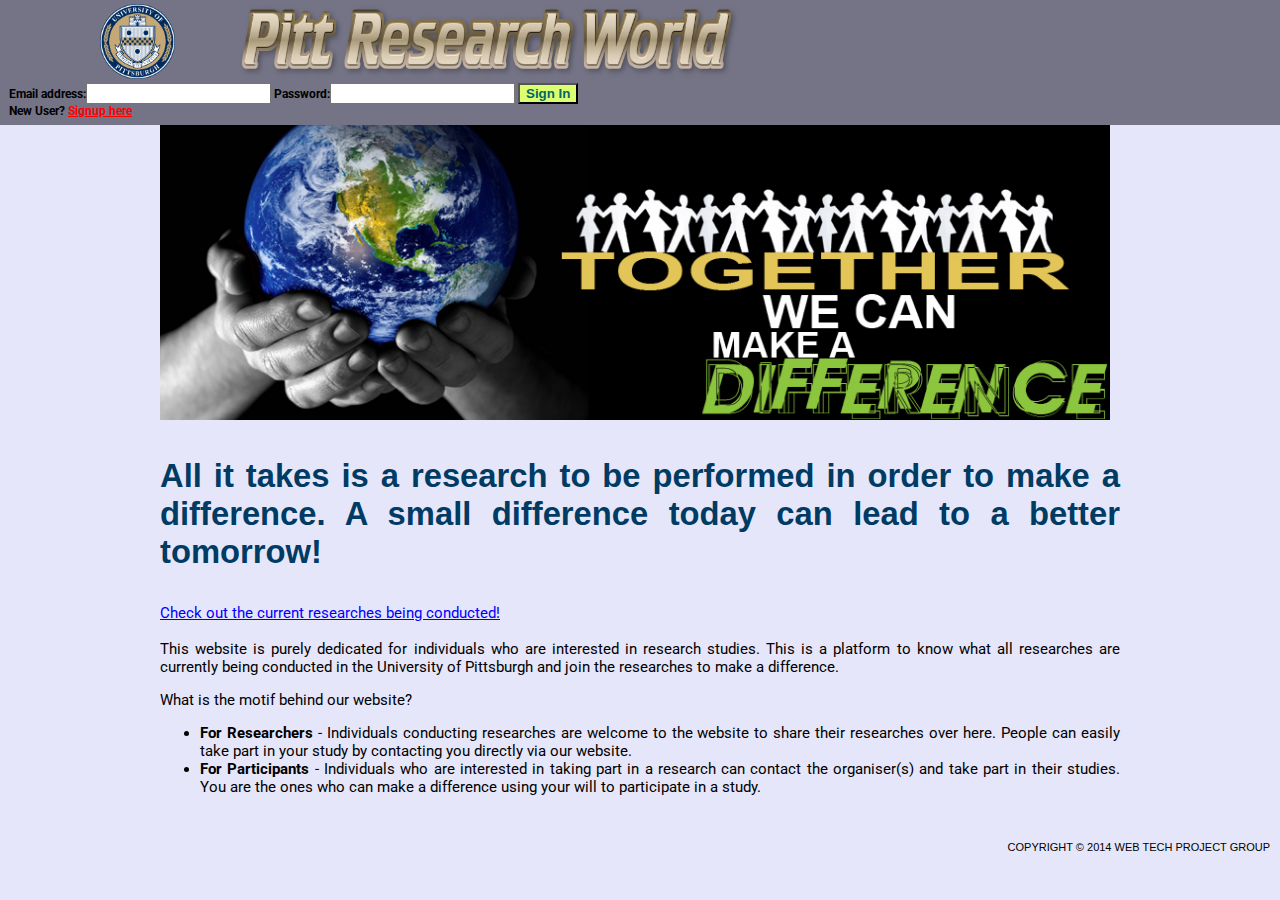
<file: index.html>
<!DOCTYPE html>
<html xmlns="http://www.w3.org/1999/xhtml">

   <head>
	  <title>Pitt Research World - Home</title>
	  <link rel="icon" href="images/favicon.ico"/>
	<link href='http://fonts.googleapis.com/css?family=Roboto' rel='stylesheet' type='text/css'>
      <link href="style/style.css" type="text/css" rel="Stylesheet" />
	<script src="js/jquery-2.1.0.js"></script>
	<script src="js/login.js"></script>
	  <meta charset="UTF-8" />
   </head>
   <body>
		<header>
					<img id = "pitt" src="images/pitt.png" alt="pittlogo" height="75"/>
					<img id = "logomain" src="images/logo.png" height ="75" width="500" alt="LOGO">
					<form id = "log">
						&nbsp;&nbsp;&nbsp;Email address:<input type="email" name="email" id="mail" required>
						Password:<input type="password" name="password" id="pwd" required>
						<input class="subutton" type="button" id="login" value="Sign In" /><br>
						&nbsp;&nbsp;&nbsp;New User?&nbsp;<a class="hyperlink" href="signup.html">Signup here</a>
					</form>
		</header>
	<section>
		<div id="contentsMain">
			<div class="clearfix">
				<article>
					<div id="invalid">
					</div>
					<img src="images/make-a-difference.jpg" alt="motivation" height="320" width="950" />
				<div class="heading">
					<h3>All it takes is a research to be performed in order to make a difference. A small difference today can lead to a better tomorrow!</h3>
				</div>
				<p>
					<a id ="clickall" href="researches.html">Check out the current researches being conducted!</a><br><br>
					This website is purely dedicated for individuals who are interested in research studies. This is a platform to know what all researches are currently being conducted in the University of Pittsburgh and join the researches to make a difference.
				</p>
					What is the motif behind our website?
					<ul>
						<li><b>For Researchers</b> - Individuals conducting researches are welcome to the website to share their researches over here. People can easily take part in your study by contacting you directly via our website.</li>
						<li><b>For Participants</b> - Individuals who are interested in taking part in a research can contact the organiser(s) and take part in their studies. You are the ones who can make a difference using your will to participate in a study.</li>
					</ul>
			</article>
		</div>
	</div>
	</section>
	<footer>
			<p>Copyright &copy; 2014 Web Tech project group</p>
   	</footer>

   </body>
</html>
</file>
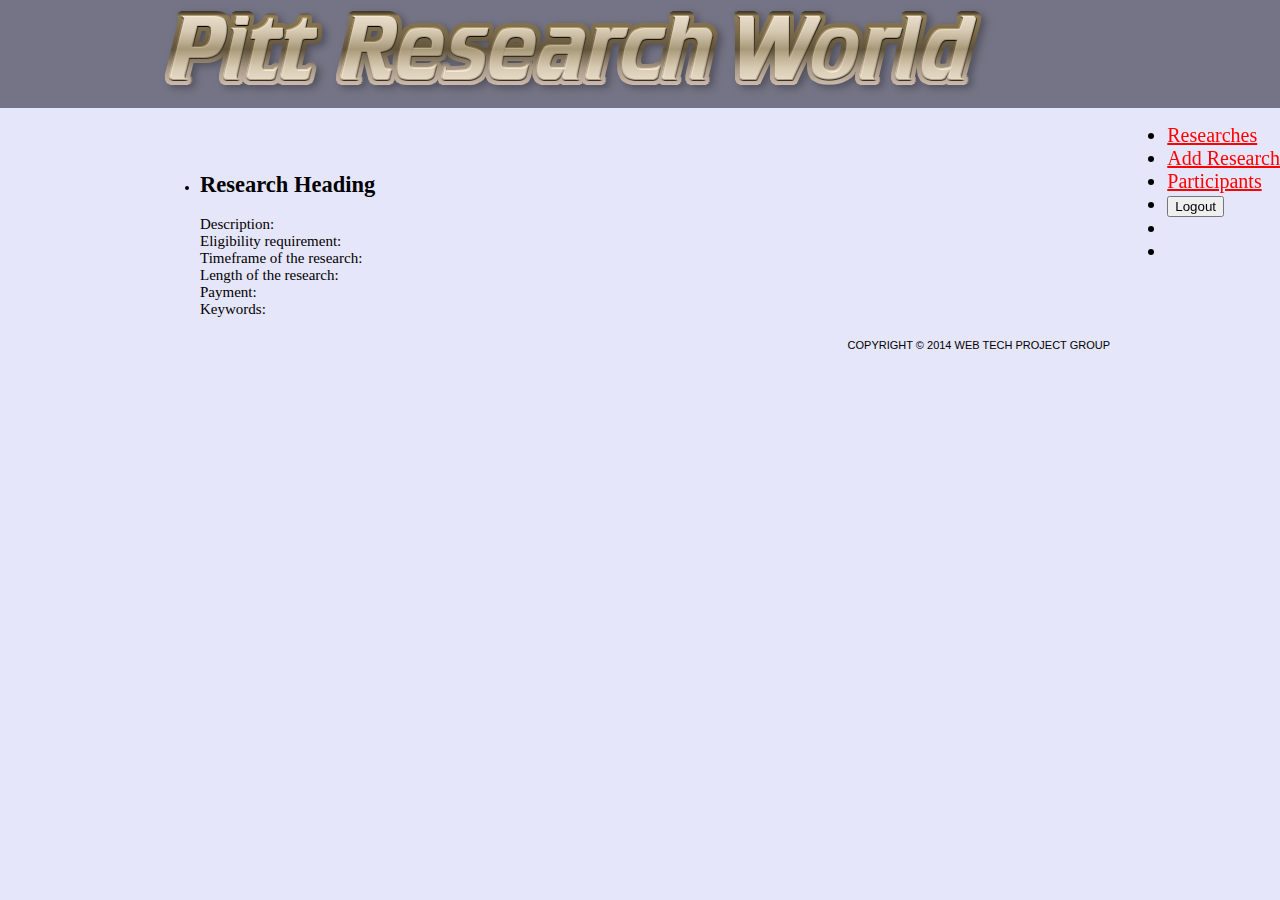
<file: .r_list_researches.html>
<!DOCTYPE html>
<html xmlns="http://www.w3.org/1999/xhtml">

   <head>
	  <title>Pitt Research World - Home</title>
	  <link rel="shortcut icon" href="images/favicon.ico">
	  <!--CSS-->
      <link href="style/style.css" type="text/css" rel="Stylesheet" />
	  <meta charset="UTF-8" />
   </head>
   <body>
   	<header>
   	
   	<div class="header">
		<div class="clearfix">
				<div class="logomain">
					<img src="images/logo.png" alt="LOGO">
				</div>
				
		</div>
		
		<div id="div1">
				<ul class="navigation">
					<li class="active">
						<a href="r_list_researches.html">Researches</a>
					</li>
					<li>
						<a href="r_add_research.html">Add Research</a>
					</li>
					<li>
						<a href="participants.html">Participants</a>
					</li>
					<li>
						<input type="submit" name="Logout" value="Logout"/>
					</li>
					<li>
						
					</li>
					<li>
						
					</li>
				</ul>
				</div>
				
	</div>
	
	</header>
            <section>
			<br><br><br><br><br><br><br><br><br>
        <div class="clearfix">
			<div id="list">
			<ul>
			<li>
			<h2>Research Heading</h2>
			<p>Description:<br>
				Eligibility requirement:<br>
				Timeframe of the research:<br>
				Length of the research:<br>
				Payment:<br>
				Keywords:<br>
				</p>
			</li>
			</ul>
			</div>
			</div>
	</section>
	<footer>
	   	<div id="footer">
	   	<div class="clearfix">
			<p>Copyright &copy; 2014 Web Tech project group</p>
		</div>
        </div>
   	</footer>
   </body>
</html>
</file>
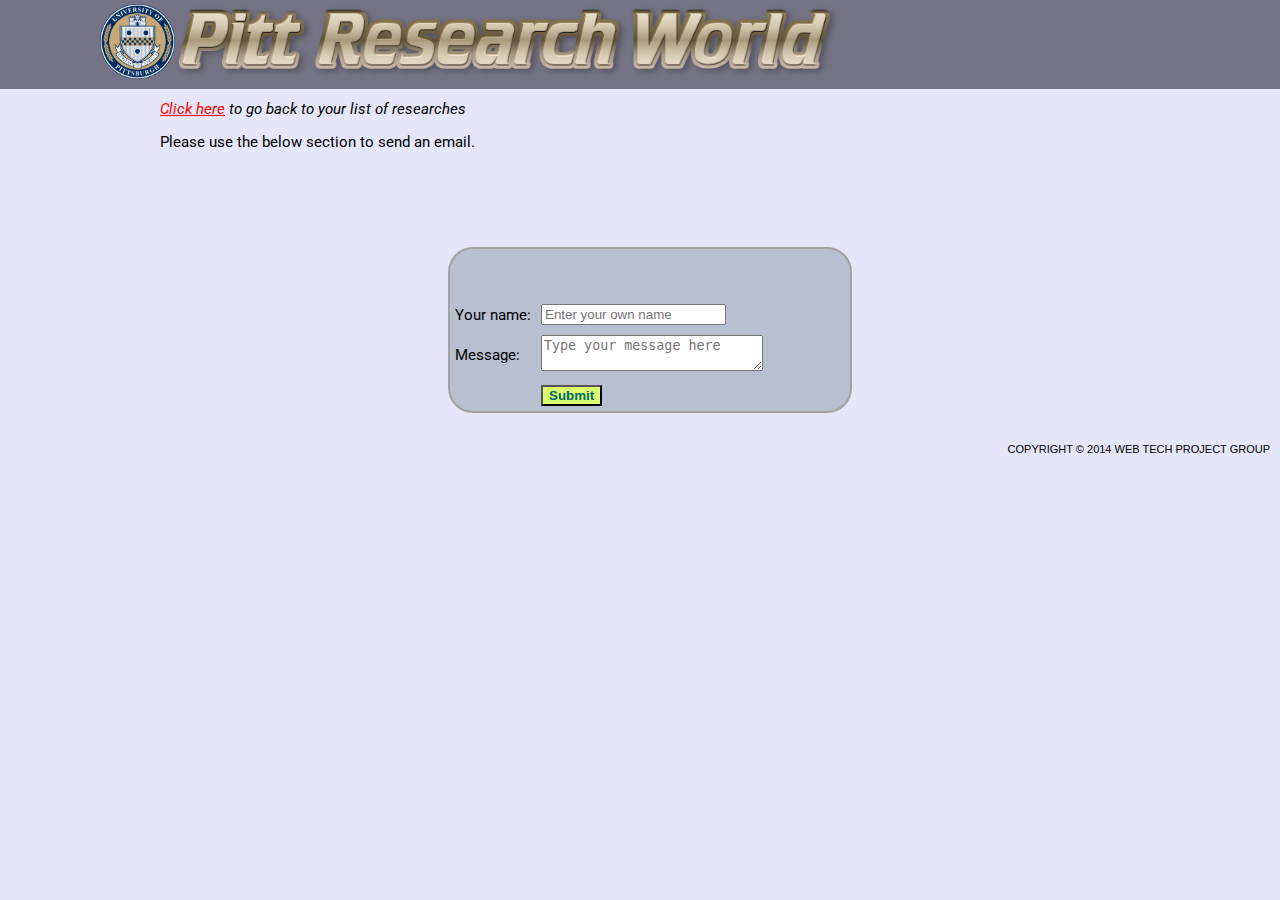
<file: contactparticipant.html>
<!DOCTYPE html>
<html xmlns="http://www.w3.org/1999/xhtml">
   <head>
	  <title>Contact Participant</title>
          <link rel="shortcut icon" href="images/favicon.ico "/>
	<link href='http://fonts.googleapis.com/css?family=Roboto' rel='stylesheet' type='text/css'>
	  <!--CSS-->
          <link href="style/style.css" type="text/css" rel="Stylesheet" />
	  <meta charset="UTF-8" />
	<script src="js/jquery-2.1.0.js"></script>
	<script src="js/contactparticipant.js"></script>
   </head>


   <body>
   	<header>
		<img id = "pitt" src="images/pitt.png" alt="pittlogo" height="75"/>
		<div class="logo">
			<img src="images/logo.png" height ="75" alt="LOGO" />
		</div>
	</header>

    <section>
	<div id="contentsMain">
        <div class="clearfix">
		<div id="emailsent">
		</div>
		<div id="sendemail">
		<i><a href="r_list_researches.html">Click here</a> to go back to your list of researches</i>
		<p>Please use the below section to send an email.</p>
		<div class="contact">
			<form id="contactP">
				<table>
				<tr>
				<td>Your name:</td><td><input type="text" name="from_name" id="rname" placeholder="Enter your own name" /></td>
				</tr>
				<tr>
				<td>Message:</td><td><textarea cols="25" name="msg" id="rmsg" placeholder="Type your message here"></textarea></td>
				</tr>
				<tr>
				<td></td><td><input class="subutton" type="button" name="contactbtn" id="contactParticipant" value="Submit" /><br></td>
				</tr>
				</table>
			</form>
		</div>
		</div>
	</div>
	</div>
	</section>
	<footer>
	   	<div id="footer">
			<p>Copyright &copy; 2014 Web Tech project group</p>
        </div>
   	</footer>
   </body>
</html>
</file>
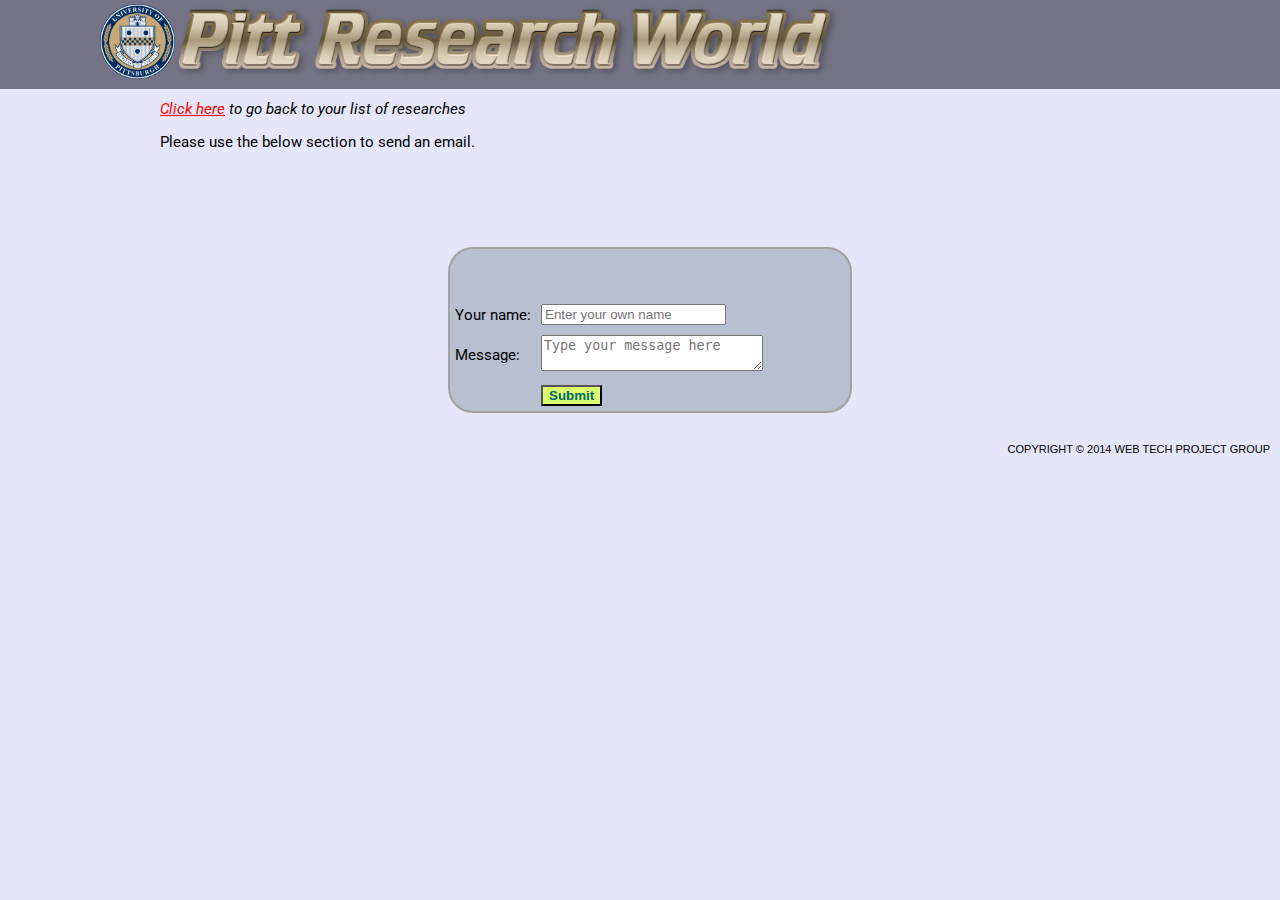
<file: contactresearcher.html>
<!DOCTYPE html>
<html xmlns="http://www.w3.org/1999/xhtml">
   <head>
	  <title>Contact Researcher</title>
          <link rel="shortcut icon" href="images/favicon.ico "/>
	<link href='http://fonts.googleapis.com/css?family=Roboto' rel='stylesheet' type='text/css'>
	  <!--CSS-->
          <link href="style/style.css" type="text/css" rel="Stylesheet" />
	  <meta charset="UTF-8" />
	<script src="js/jquery-2.1.0.js"></script>
	<script src="js/contactresearcher.js"></script>
   </head>


   <body>
   	<header>
		<img id = "pitt" src="images/pitt.png" alt="pittlogo" height="75"/>
		<div class="logo">
			<img src="images/logo.png" height ="75" alt="LOGO" />
		</div>
	</header>

    <section>
	<div id="contentsMain">
        <div class="clearfix">
		<div id="emailsent">
		</div>
		<div id="sendemail">
		<i><a href="p_my_researches.html">Click here</a> to go back to your list of researches</i>
		<p>Please use the below section to send an email.</p>
		<div class="contact">
			<form id="contactR">
				<table>
				<tr>
				<td>Your name:</td><td><input type="text" name="from_name" id="pname" placeholder="Enter your own name" /></td>
				</tr>
				<tr>
				<td>Message:</td><td><textarea cols="25" name="msg" id="pmsg" placeholder="Type your message here"></textarea></td>
				</tr>
				<tr>
				<td></td><td><input class="subutton" type="button" name="contactbtn" id="contactResearcher" value="Submit" /><br></td>
				</tr>
				</table>
			</form>
		</div>
		</div>
	</div>
	</div>
	</section>
	<footer>
	   	<div id="footer">
			<p>Copyright &copy; 2014 Web Tech project group</p>
        	</div>
   	</footer>
   </body>
</html>
</file>
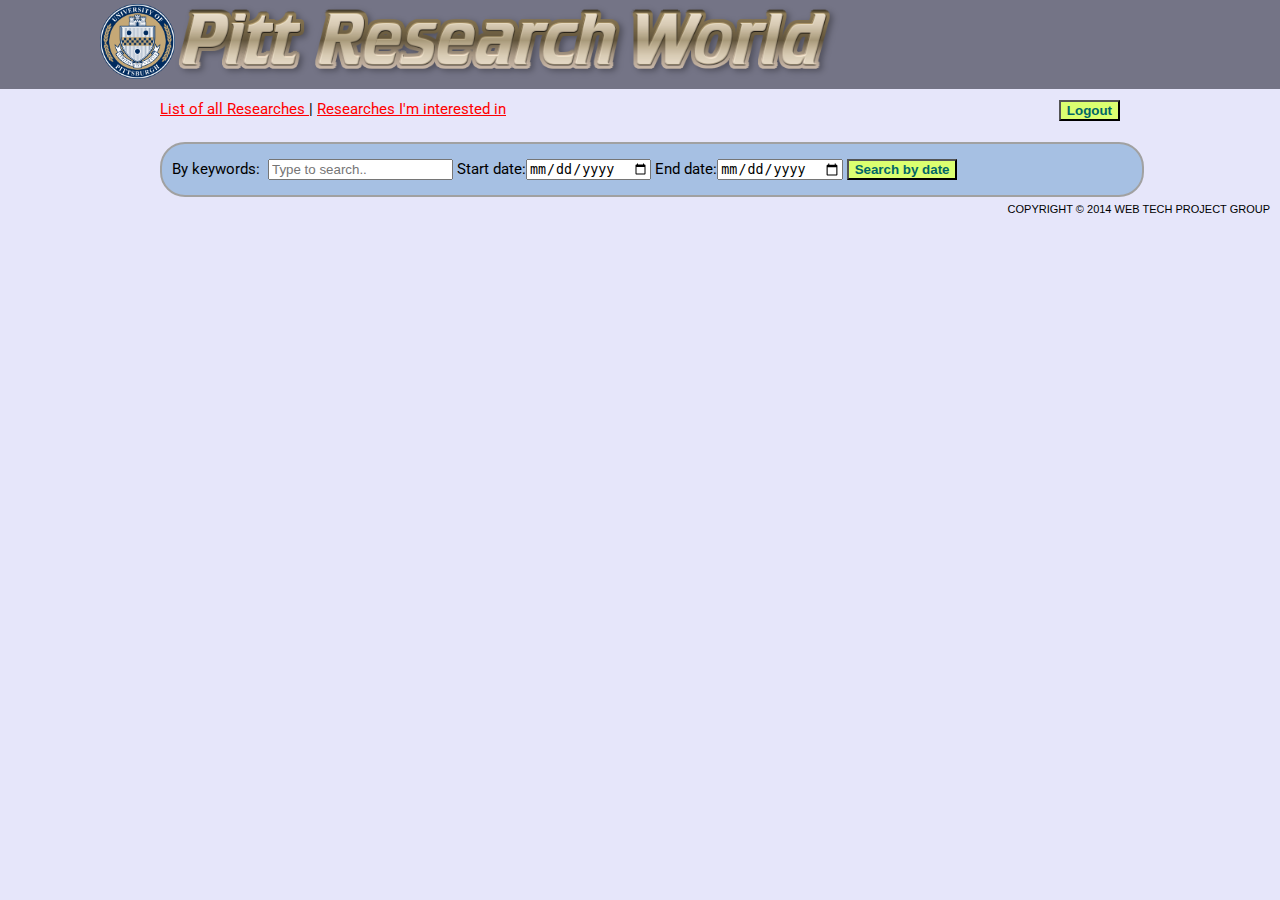
<file: p_all_researches.html>
<!DOCTYPE html>
<html xmlns="http://www.w3.org/1999/xhtml">
   <head>
	  <title>All Researches</title>
          <link rel="shortcut icon" href="images/favicon.ico "/>
	<link href='http://fonts.googleapis.com/css?family=Roboto' rel='stylesheet' type='text/css'>
          <link href="style/style.css" type="text/css" rel="Stylesheet" />
	<script src="js/jquery-2.1.0.js"></script>
	<script src="js/get_p_all_researches.js"></script>
	<script src="js/searchdate.js"></script>
	<script src="js/logout.js"></script>
	  <meta charset="UTF-8" />
   </head>


   <body>
   <div id="main">
   	<header>
		<img id = "pitt" src="images/pitt.png" alt="pittlogo" height="75"/>
		<div class="logo">
			<img src="images/logo.png" height ="75" alt="LOGO" />
		</div>
	</header>

	<div class = "clearfix">
		<div id ="contentsMain">
			<div class = "Tab">
                        <a class="hyperlink" href="p_all_researches.html">List of all Researches </a> |
			   <a class="hyperlink" href="p_my_researches.html">Researches I'm interested in</a>
			</div>
			<input class="logoutbutton" type="button" id="logout" value="Logout" />	<br/>
		</div>
	</div>

    <section>
        <div class="clearfix">
		<div class="searchbox">
			<span>By keywords: &nbsp;</span><input type="text" name="p_skeywords" id="p_skeywords" placeholder="Type to search.." />
			<span>Start date:</span><input type="date" id="startdate"/>
			<span>End date:</span><input type ="date" id="enddate"/>
			<input class="subutton" type="button" name="searchbtn" id="searchdate" value="Search by date" />	
		</div>
		<div id="p_slist">
		</div>
		<div id="interest_clicked">
		</div>
		<div id="p_all_researches">
			<div id="p_list">
			</div>
		</div>
	</div>
	</section>
	<footer>
	   	<div id="footer">
			<p>Copyright &copy; 2014 Web Tech project group</p>
        </div>
   	</footer>
	</div>
   </body>
</html>
</file>
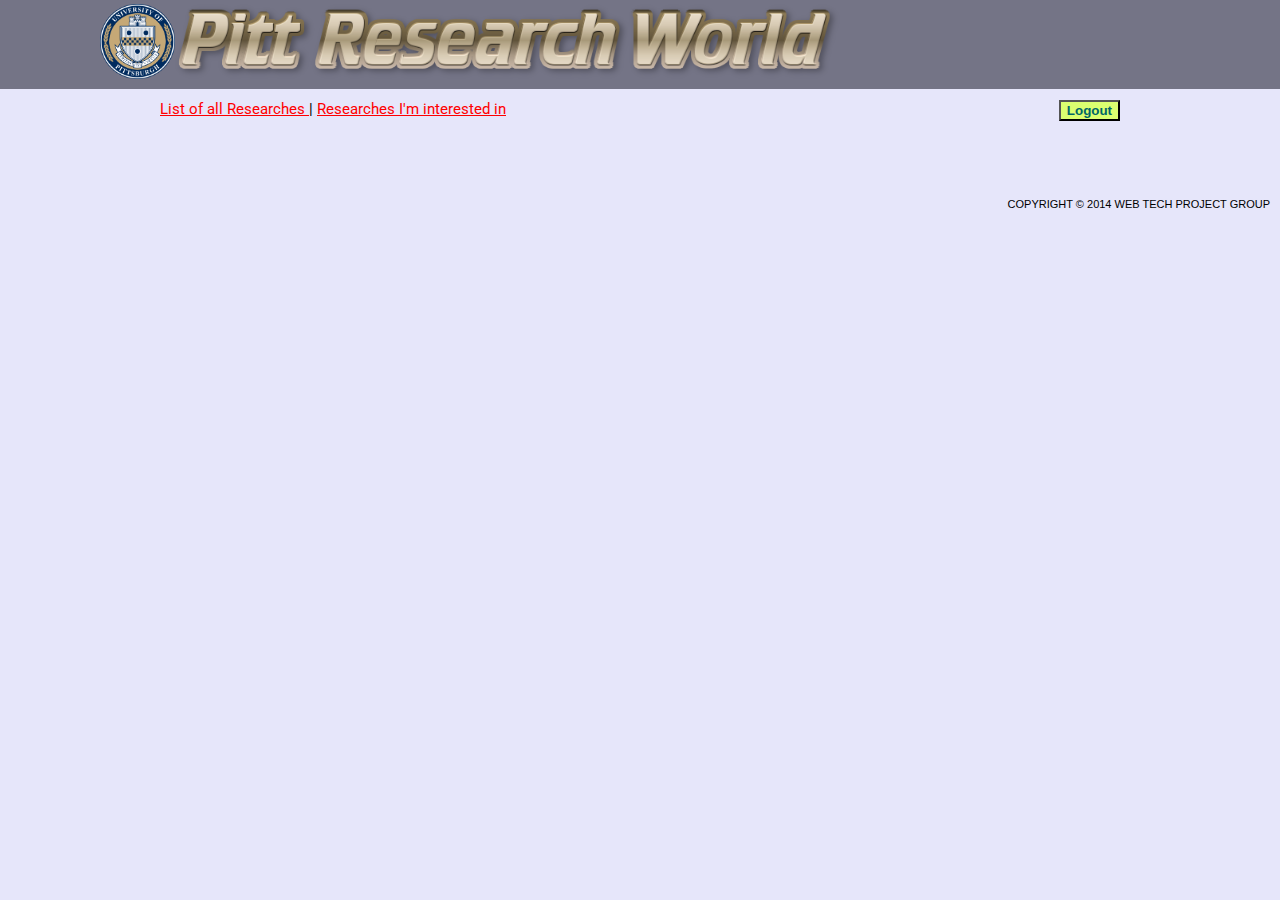
<file: p_my_researches.html>
<!DOCTYPE html>
<html xmlns="http://www.w3.org/1999/xhtml">
   <head>
	  <title>My Researches</title>
          <link rel="shortcut icon" href="images/favicon.ico "/>
	<link href='http://fonts.googleapis.com/css?family=Roboto' rel='stylesheet' type='text/css'>
          <link href="style/style.css" type="text/css" rel="Stylesheet" />
	   <meta charset="UTF-8" />
	   <script src="js/jquery.js"></script>
	   <script src="js/show_interested_researches.js"></script>
	   <script src="js/logout.js"></script>
   </head>


   <body>
   <div id="main">
   	<header>
		<img id = "pitt" src="images/pitt.png" alt="pittlogo" height="75"/>
		<div class="logo">
			<img src="images/logo.png" height ="75" alt="LOGO" />
		</div>
	</header>

	<div class = "clearfix">
		<div id ="contentsMain">
			<div class = "Tab">
                        <a class="hyperlink" href="p_all_researches.html">List of all Researches </a> |
			   <a class="hyperlink" href="p_my_researches.html">Researches I'm interested in</a>
			</div>
			<input class="logoutbutton" type="button" id="logout" value="Logout" />	<br/>

		</div>
	</div>

    <section>
        <div class="clearfix">
			<table id="interested" border="1">
			</table>
			</div>
	</section>
	<footer>
	   	<div id="footer">
			<p>Copyright &copy; 2014 Web Tech project group</p>
        </div>
   	</footer>
	</div>
   </body>
</html>
</file>
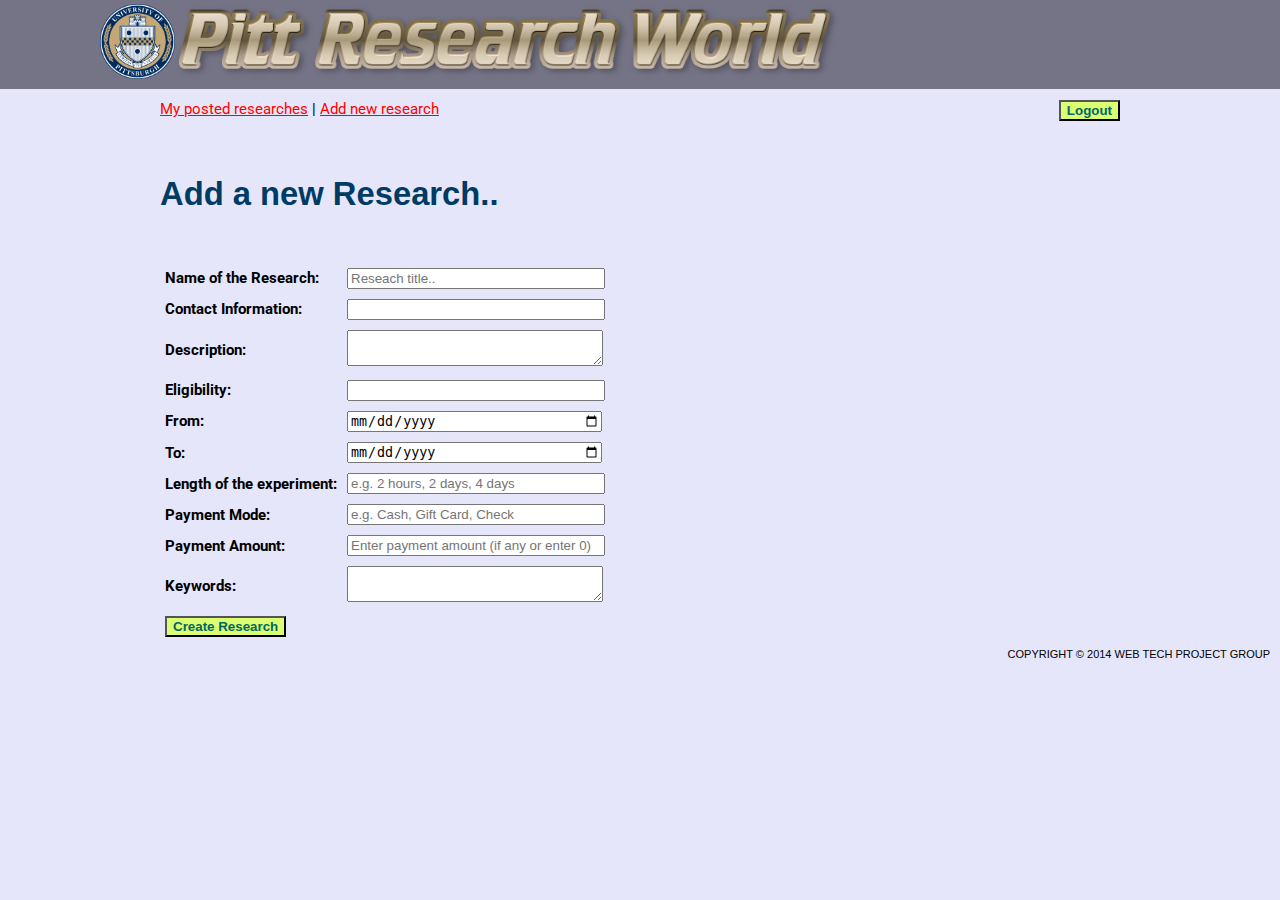
<file: r_add_research.html>
<!DOCTYPE html>
<html xmlns="http://www.w3.org/1999/xhtml">
   <head>
	  <title>Add a Research</title>
	  <link rel="shortcut icon" href="images/favicon.ico">
	<link href='http://fonts.googleapis.com/css?family=Roboto' rel='stylesheet' type='text/css'>
      <link href="style/style.css" type="text/css" rel="Stylesheet" />
	<script src="js/jquery-2.1.0.js"></script>
	<script src="js/add_researches.js"></script>
	<script src="js/logout.js"></script>
	  <meta charset="UTF-8" />
   </head>
   <body>
   <div id ="main">
   		<header>
		<div class="header">
			<img id = "pitt" src="images/pitt.png" alt="pittlogo" height="75"/>
			<div class="logo">
				<img src="images/logo.png" height ="75" alt="LOGO">
			</div>
	</div>
	
	</header>
	
	<div class = "clearfix">
		<div id ="contentsMain">
		
		<div class = "Tab">
			<a class="hyperlink" href="r_list_researches.html">My posted researches</a> |
			<a class="hyperlink" href="r_add_research.html">Add new research</a>
		</div>
		<input class="logoutbutton" type="button" id="logout" value="Logout" />	<br>
		
		</div>		
	</div>
	
	<section>
	
	<div class="clearfix">
		<div id="radded">
		</div>
		<div id="formdata">
			<article>
				<div class="heading">
					<h3>Add a new Research..</h3>
				</div>
			</article>
			
			<article>
				<div id="rposted">
				</div>
				<form id="postr">
					<table>
						<tr>
							<td><b>Name of the Research:</b></td>
							<td><input type="text" class="formelement" name="rname" id="rname" placeholder="Reseach title.." required /></td>
						</tr>
						<tr>
							<td><b>Contact Information:</b></td>
							<td><input type="text" class="formelement" name="cinfo" id="cinfo" required /></td>
						</tr>
						<tr>
							<td><b>Description:</b></td>
							<td><textarea class="formelement" name="description" id="description" required ></textarea></td>
						</tr>
						<tr>
							<td><b>Eligibility:</b></td>
							<td><input type="text" class="formelement" name="eligibility" id="eligibility"/></td>
						</tr>
						<tr>
							<td><b>From:</b></td>
							<td><input type="date" name="fdate" class="formelement" id="fdate" placeholder="mm/dd/yyyy" required /></td>
						</tr>
						<tr>
							<td><b>To:</b></td>
							<td><input type="date" name="tdate" class="formelement" id="tdate" placeholder="mm/dd/yyyy" required /></td>
						</tr>
						<tr>
							<td><b>Length of the experiment:</td>
							<td>
								<input type="text" name="length" class="formelement" id="length" placeholder="e.g. 2 hours, 2 days, 4 days" />
							</td>
						</tr>
						<tr>
							<td><b>Payment Mode:</b></td>
							<td>
								<input type="text" name="pay_mode" class="formelement" id="pay_mode" placeholder="e.g. Cash, Gift Card, Check" />
							</td>
						</tr>
						<tr>
							<td><b>Payment Amount:</b></td>
							<td><input type="text" class="formelement" id="payamount" placeholder="Enter payment amount (if any or enter 0)" required /></td>
						</tr>
						<tr>
							<td><b>Keywords:</b></td>
							<td><textarea name="keyword" class="formelement" id="keyword" ></textarea></td>
						</tr>
						<tr>
							<td><input class="subutton"  class="formelement" type="button" id="rcreate" value="Create Research" /></td>
						</tr>
						</ul>
					</table>
				</form>
			</article>
		</div>
		</div>
	</section>
	<footer>
	   	<div id="footer">
				<p>Copyright &copy; 2014 Web Tech project group</p>
        </div>
   	</footer>
	</div>
   </body>
</html>
</file>
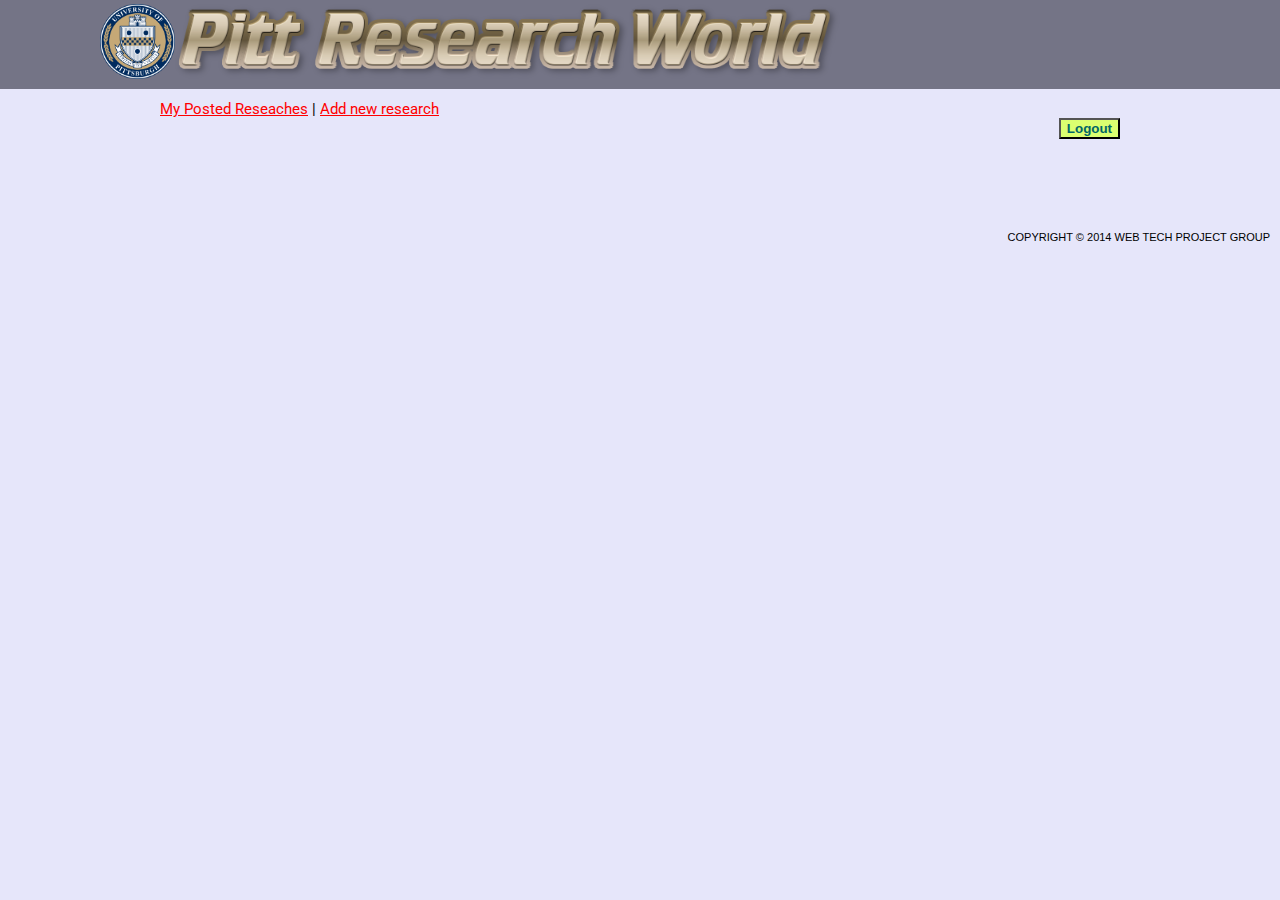
<file: r_list_researches.html>
<!DOCTYPE html>
<html xmlns="http://www.w3.org/1999/xhtml">

   <head>
	  <title>List of my researches</title>
	  <link rel="shortcut icon" href="images/favicon.ico">
	<link href='http://fonts.googleapis.com/css?family=Roboto' rel='stylesheet' type='text/css'>
	  <!--CSS-->
      <link href="style/style.css" type="text/css" rel="Stylesheet" />
	  <meta charset="UTF-8" />
	<script src="js/jquery-2.1.0.js"></script>
	<script src="js/get_research_list.js"></script>
	<script src="js/logout.js"></script>
   </head>
   <body>
   <div id="main">
   	<header>
		<img id = "pitt" src="images/pitt.png" alt="pittlogo" height="75"/>
		<div class="logo">
			<img src="images/logo.png" height ="75" alt="LOGO">
		</div>
	</header>
	
	<div class = "clearfix">
		<div id ="contentsMain">
			<div class = "Tab">
					<a class="hyperlink" href="r_list_researches.html">My Posted Reseaches</a> |
			<a class="hyperlink" href="r_add_research.html">Add new research</a>
			</div>
			<form>
				<input class="logoutbutton" type="button" id="logout" value="Logout" />	<br>
			</form>
		</div>		
	</div>
	
    <section>		
        <div class="clearfix">
		<table id="list" border="1"></table>
		<ol id="participants"></ol>
		<div id="vieworedit"></div>
		<div id="inserttext"></div>
		<div id="success"></div>
	</div>
	</section>
	<footer>
	   	<div id="footer">
			<p>Copyright &copy; 2014 Web Tech project group</p>
        </div>
   	</footer>
	</div>
   </body>
</html>
</file>
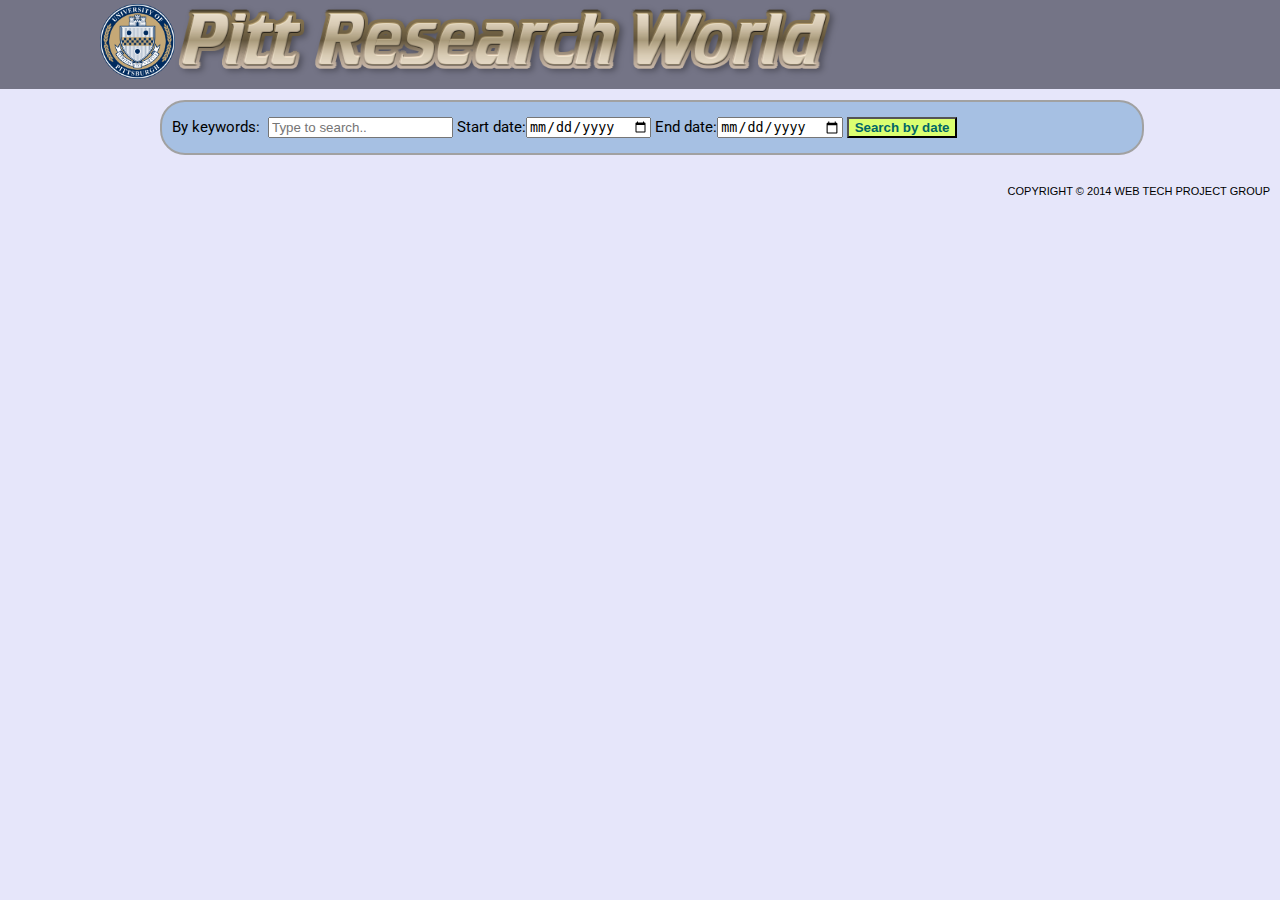
<file: researches.html>
<!DOCTYPE html>
<html xmlns="http://www.w3.org/1999/xhtml">
   <head>
	  <title>Search for a study</title>
          <link rel="shortcut icon" href="images/favicon.ico "/>
	<link href='http://fonts.googleapis.com/css?family=Roboto' rel='stylesheet' type='text/css'>
	  <!--CSS-->
          <link href="style/style.css" type="text/css" rel="Stylesheet" />
	  <meta charset="UTF-8" />
	<script src="js/jquery-2.1.0.js"></script>
	<script src="js/get_all_researches.js"></script>
	<script src="js/searchdate_no_session.js"></script>
   </head>


   <body>
   <div id="main">
   	<header>
		<img id = "pitt" src="images/pitt.png" alt="pittlogo" height="75"/>
		<div class="logo">
			<img src="images/logo.png" height ="75" alt="LOGO" />
		</div>
	</header>

    <section>
	<div id="contentsMain">
        <div class="clearfix">
		<div class="searchbox">
			<span>By keywords: &nbsp;</span><input type="text" name="skeywords" id="skeywords" placeholder="Type to search.." />
			<span>Start date:</span><input type="date" id="startdate"/>
			<span>End date:</span><input type ="date" id="enddate"/>
			<input class="subutton" type="button" name="searchbtn" id="searchdate" value="Search by date" />
		</div>
		<div id="slist">
		</div>
		<div id="all_researches">
			<div id="list">
			</div>
		</div>
	</div>
	</div>
	</section>
	<footer>
	   	<div id="footer">
			<p>Copyright &copy; 2014 Web Tech project group</p>
        </div>
   	</footer>
	</div>
   </body>
</html>
</file>
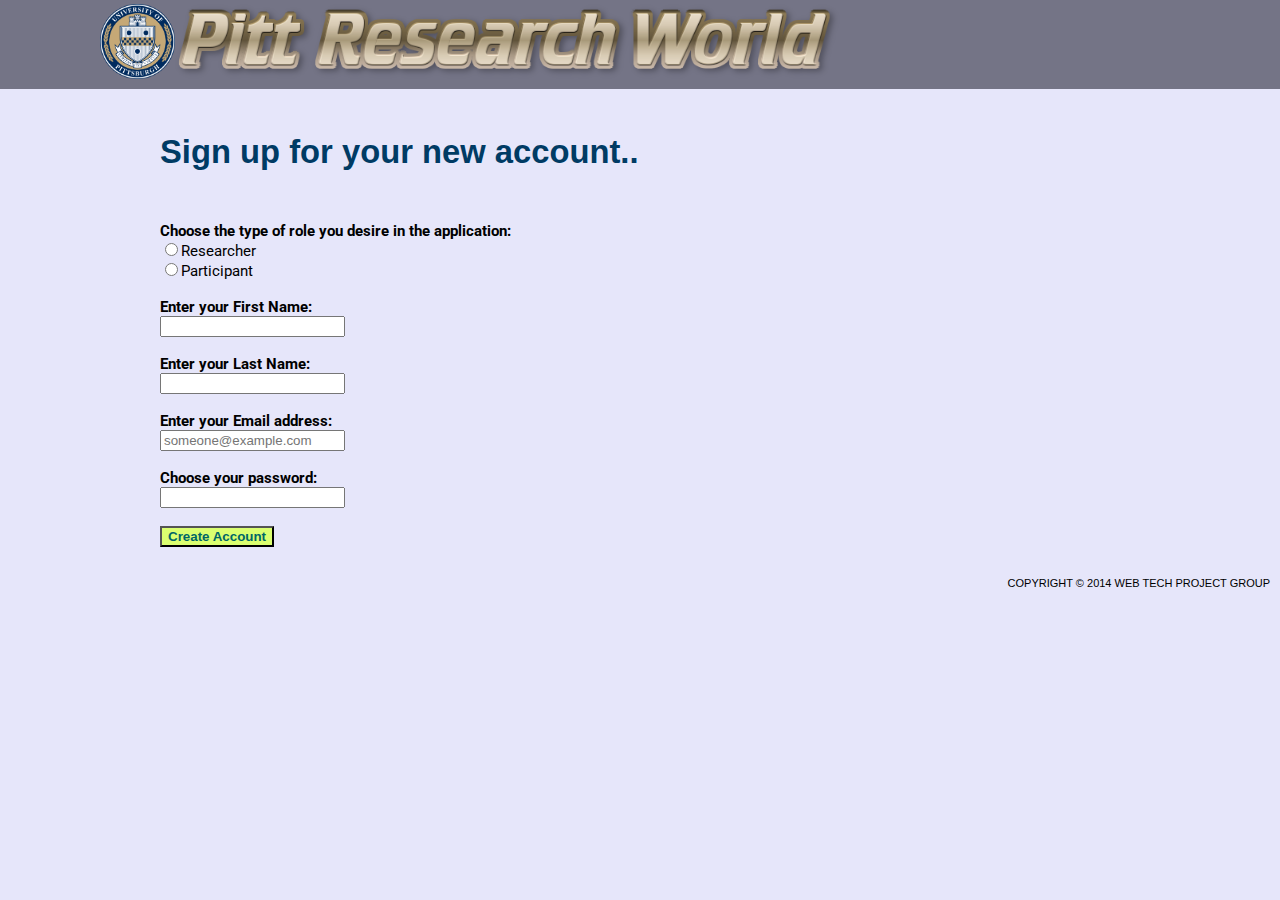
<file: signup.html>
<!DOCTYPE html>
<html>
   <head>
	  <title>Signup</title>
	  <link rel="shortcut icon" href="images/favicon.ico">
	<link href='http://fonts.googleapis.com/css?family=Roboto' rel='stylesheet' type='text/css'>
         <link href="style/style.css" type="text/css" rel="Stylesheet" />
	  <meta charset="UTF-8" />
	<script src = "js/jquery.js"></script>
	<script src="js/signup.js"></script>
   </head>
   
   <body>
   <div id= "main">
	<header>
		<img id = "pitt" src="images/pitt.png" alt="pittlogo" height="75"/>
		<div class="logo">
			<img src="images/logo.png" height ="75" alt="LOGO">
		</div>
	</header>
	<section>
		<div class="clearfix">
		<div id="contentsMain">
				<div class="heading">
					<h3>Sign up for your new account..</h3>
				</div>
			<form>
						<div id = "invalid"></div><br>
							<b>Choose the type of role you desire in the application:</b><br>
							<input type="radio" name="role" value="Researcher">Researcher<br>
							<input type="radio" name="role" value="Participant">Participant<br><br>
						<b>Enter your First Name:</b><br>
						<input type="text" name="fname" id="fname" required /><br><br>
						<b>Enter your Last Name:</b><br>
						<input type="text" name="lname" id="lname" required /><br><br>
						<b>Enter your Email address:</b><br>
						<input type="email" name="email" id="email" placeholder="someone@example.com" required /><br><br>
						<b>Choose your password:</b><br>
						<input type="password" name="password" id="pwd" required /><br><br>
						<input class="subutton" type="button" id="signup" value="Create Account" />
			</form>
		</div>
	</div>
	</section>
	<footer>
			<p>Copyright &copy; 2014 Web Tech project group</p>
   	</footer>
	</div>
   </body>
</html>
</file>
<file: style/style.css>
body
{
	background-color: #e6e6fa;
	min-width: 950px;
	font-size: 15px;
    	font-family: 'Roboto', 'sans-serif';
	margin: 0;
	color: #000;
	text-align: justify;
}

#main 
{
	position: relative;
	min-height:100%;
}
	
.clearfix
{
	width: 960px;
	margin: 0 auto;
}

.clearfix:after
{
	clear:both;
	display:block;
	line-height:0;
	height:1%;
	visibility:hidden;
}

a:link
{
    color: #F00;
}

a:visited
{
    color: #000;
}

a:hover
{
    font-weight: bold;
    color: #4747FF;
}

a:active
{
    color: #339900;
    font-weight: bold;
}

/* Start of Header */
header
 {
	position: fixed;
	width: 100%;
	background-color: #747486;
	padding: 4px 0 6px;
}



#logomain {
	margin-left: 5%;
	display: inline-block;
}

#log{
	display: inline-block;
	font-size: 12px;
	font-weight: bold;
}

#pitt {
	float: left;
	margin-left: 100px;
}
/* End of Header */

/* Start of Contents */
#contents
 {
	padding-bottom: 24px;
}

#contentsMain 
{
	padding-top: 100px;
	padding-bottom: 24px;
}

.Tab
 {
display: inline-block;
}

/* End of Contents */

/* Start of Login page */

.subutton
{
	background-color: #CC9999;
	color: #006666;
	font-weight: bold;
}

.logoutbutton
{
	background-color: #CC9999;
	color: #006666;
	font-weight: bold;
	float:right;
}

.subutton:hover
{
	color: #CC9999;
	background-color: #006666;
	cursor: pointer;
}

.logoutbutton:hover
{
	color: #CC9999;
	background-color: #006666;
	cursor: pointer;
}
/* End of Login page */

.heading
{
    font-size: 28px;
    font-family: Arial, Helvetica, sans-serif;
    font-weight: bold;
    color: #003b64;
}

/* Start of Footer */
footer
{
	padding: 6px 0 3px;
	position: relative;
	bottom: 0px;
	right: 0px;
}

footer p {

	font: 11px Arial, Helvetica, sans-serif;
	margin: 0;
	padding-right: 10px;
	text-align: right;
	text-transform: uppercase;
}
/* End of Footer */

/*researcher*/
.clr {
	clear:both;
	padding:0;
	margin:0;
	width:100%;
	font-size:0;
	line-height:0;
}

#div1{
position: fixed;
    right: 0px;
    top: 104px;
	font-size:20px;
}

.formelement {
	width: 250px;
	}

.contact {
	border:2px solid #a1a1a1;
    	border-radius: 25px;
    	background: rgba(138,152,165,0.5);
    	width: 400px;
    	margin-left: 30%;
	margin-top: 10%;
}
input[type='submit'] {
    cursor: pointer;
}
#contactform {
	padding: 20px 35px;
}
#emailsent {
	display: inline;
}

.searchbox {
	font-size: 15px;
	border:2px solid #a1a1a1;
    	border-radius: 25px;
    	background: rgba(102,153,204,0.5);
    	width: 960px;
	padding: 15px 10px;
}
.updatebutton {
	width: 150px;
	cursor: pointer;
}

/* Dibya */
table {
	border-collapse: collapse;
	border-color: #FF6633;
	margin-top: 50px;
}

th {
	background-color: #A7C942;
	color: white;
}

table, th, td {
	padding: 5px;
}

table tr.alt td {
	color:#000;
	background-color:#EAF2D3;
}

input[type='button'] {
    cursor: pointer;
    background-color: #DBFF70;
}

#clickall {
	color: blue;
}

#invalid {
	float: right;
	color: red;
	text-decoration: underline;
}
/* Dibya */

/*end*/
</file>
